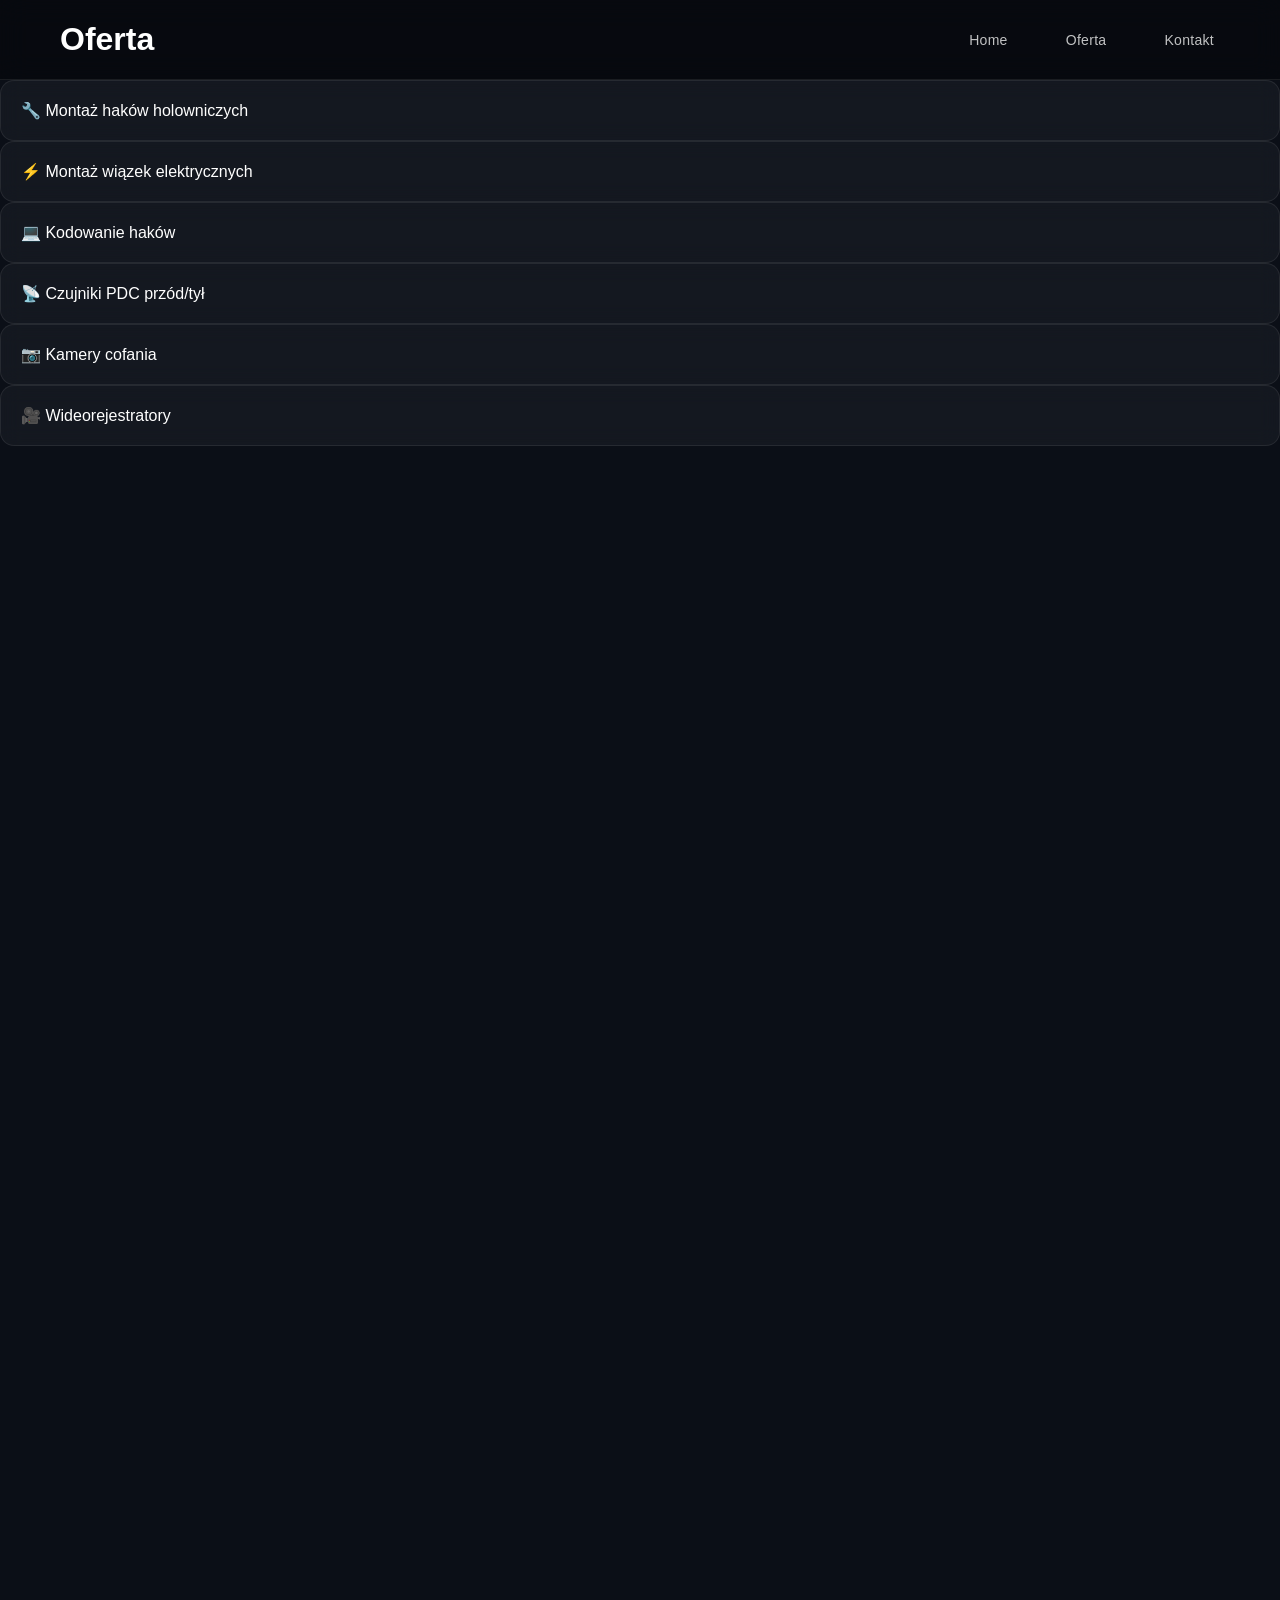
<file: oferta.html>
<!DOCTYPE html>
<html lang="pl">
<head>
  <meta charset="UTF-8">
  <title>Oferta</title>
  <link rel="stylesheet" href="style.css">
</head>

<body>

<header class="navbar">
  <h1>Oferta</h1>
  <nav>
    <a href="index.html">Home</a>
    <a href="oferta.html">Oferta</a>
    <a href="kontakt.html">Kontakt</a>
  </nav>
</header>

<section class="cards reveal">

  <div class="card glow">🔧 Montaż haków holowniczych</div>
  <div class="card glow">⚡ Montaż wiązek elektrycznych</div>
  <div class="card glow">💻 Kodowanie haków</div>
  <div class="card glow">📡 Czujniki PDC przód/tył</div>
  <div class="card glow">📷 Kamery cofania</div>
  <div class="card glow">🎥 Wideorejestratory</div>

</section>

</body>
</html>
</file>
<file: style.css>
/* =========================
   AUTO-SYSTEM RETROFIT PRO
   CLEAN STABLE BUILD
========================= */

*{
  margin:0;
  padding:0;
  box-sizing:border-box;
  -webkit-font-smoothing:antialiased;
}

html{
  scroll-behavior:smooth;
}

body{
  font-family:"Inter", sans-serif;
  background:#0b0f17;
  color:#fff;
  overflow-x:hidden;
}

/* =========================
   HERO
========================= */

.hero{
  height:100vh;
  position:relative;
  overflow:hidden;
}

.slide{
  position:absolute;
  inset:0;
  opacity:0;
  transition:1.2s ease;
  background-size:cover;
  background-position:center;
  filter:brightness(0.4) contrast(1.1);
  transform:scale(1.1);
}

.slide.active{
  opacity:1;
  transform:scale(1);
}

/* cinematic overlay */
.hero::after{
  content:"";
  position:absolute;
  inset:0;
  background:
    radial-gradient(circle at top, rgba(0,163,255,0.25), transparent 60%),
    linear-gradient(to top, rgba(0,0,0,0.85), transparent 60%);
  pointer-events:none;
}

/* =========================
   HEADER
========================= */

header{
  position:absolute;
  top:0;
  left:0;
  width:100%;
  display:flex;
  justify-content:space-between;
  align-items:center;
  padding:20px 40px;
  z-index:10;
  backdrop-filter:blur(12px);
  background:rgba(0,0,0,0.35);
  border-bottom:1px solid rgba(255,255,255,0.08);
}

.logo img{
  height:52px;
  width:auto;
  object-fit:contain;
  filter:drop-shadow(0 6px 18px rgba(0,0,0,0.4));
}

/* =========================
   NAV
========================= */

nav a{
  color:#fff;
  text-decoration:none;
  margin-left:18px;
  opacity:0.8;
  transition:0.3s;
}

nav a:hover{
  opacity:1;
  color:#00a3ff;
}

/* =========================
   HERO CONTENT
========================= */

.hero-content{
  position:absolute;
  top:50%;
  left:50%;
  transform:translate(-50%,-50%);
  text-align:center;
  z-index:2;
  width:90%;
}

.hero-content h1{
  font-size:clamp(32px,5vw,60px);
  margin-bottom:10px;
}

.hero-content p{
  opacity:0.8;
  margin-bottom:20px;
  line-height:1.6;
}

/* =========================
   BUTTONS
========================= */

.buttons{
  display:flex;
  justify-content:center;
  gap:12px;
}

.btn{
  padding:12px 22px;
  background:#00a3ff;
  color:#fff;
  border-radius:10px;
  text-decoration:none;
  font-weight:600;
  transition:0.3s;
}

.btn:hover{
  transform:translateY(-3px);
  box-shadow:0 10px 25px rgba(0,163,255,0.3);
}

/* =========================
   SECTIONS
========================= */

.section{
  padding:100px 20px;
  max-width:1100px;
  margin:auto;
  text-align:center;
}

.section h2{
  font-size:32px;
  margin-bottom:20px;
}

/* =========================
   GRID / CARDS
========================= */

.grid{
  display:grid;
  grid-template-columns:repeat(auto-fit,minmax(180px,1fr));
  gap:20px;
  margin-top:30px;
}

.card{
  background:rgba(255,255,255,0.04);
  border:1px solid rgba(255,255,255,0.08);
  padding:20px;
  border-radius:14px;
  transition:0.3s;
  backdrop-filter:blur(10px);
}

.card:hover{
  transform:translateY(-6px) scale(1.03);
  border-color:#00a3ff;
}

/* =========================
   REVIEWS (SIMPLE STABLE)
========================= */

.reviews-grid{
  display:grid;
  grid-template-columns:repeat(auto-fit,minmax(240px,1fr));
  gap:18px;
  margin-top:30px;
}

.review-card{
  background:rgba(255,255,255,0.04);
  border:1px solid rgba(255,255,255,0.08);
  padding:18px;
  border-radius:14px;
  transition:0.3s;
}

.review-card:hover{
  transform:translateY(-6px);
  border-color:#00a3ff;
}

.review-card p{
  font-size:14px;
  opacity:0.85;
  line-height:1.6;
  margin-bottom:10px;
}

.review-card span{
  font-size:12px;
  opacity:0.6;
}

/* =========================
   CONTACT FORM
========================= */

.contact-form{
  max-width:600px;
  margin:40px auto;
  text-align:left;
}

.contact-form input,
.contact-form textarea{
  width:100%;
  padding:12px;
  margin-bottom:12px;
  border-radius:10px;
  border:1px solid rgba(255,255,255,0.1);
  background:rgba(0,0,0,0.3);
  color:#fff;
}

.contact-form button{
  width:100%;
  padding:12px;
  background:#00a3ff;
  border:none;
  border-radius:10px;
  color:#fff;
  font-weight:600;
}

/* =========================
   FOOTER
========================= */

footer{
  text-align:center;
  padding:40px;
  opacity:0.6;
  border-top:1px solid rgba(255,255,255,0.08);
}
img{
  max-width:100%;
  height:auto;
}

/* HARD LOCK LOGO */
header .logo img,
footer .logo img,
.logo img{
  height:52px !important;
  width:auto !important;
  max-width:180px !important;
  object-fit:contain !important;
  display:block !important;
}

/* safety override na przypadki inline / dziwne style */
img[alt*="logo"],
img[src*="logo"]{
  height:52px !important;
  width:auto !important;
  max-height:52px !important;
}
/* =========================
   FINAL LOGO LOCK PRO
========================= */

.logo img,
.footer-logo img{
  height:52px !important;
  width:auto !important;
  max-width:180px !important;
  object-fit:contain !important;
  display:block !important;
}

/* safety fallback for ANY logo image */
img[alt*="Auto-System"],
img[src*="logo"]{
  max-height:52px !important;
  width:auto !important;
}
header{
  height:80px;
}

.footer-logo{
  display:flex;
  justify-content:center;
  margin-bottom:10px;
}
/* =========================
   LOGO HARD FIX (FINAL)
========================= */

header .logo img,
.header .logo img,
#loader .loader-logo img,
.logo img {
  height: 48px !important;
  width: auto !important;
  max-width: 160px !important;
  object-fit: contain !important;
  display: block !important;
  transform: none !important;
  scale: 1 !important;
}

/* bezpieczeństwo przed rozciąganiem w flex */
header .logo,
.header .logo {
  display: flex !important;
  align-items: center !important;
}
/* =========================
   HEADER PRO MAX (SCROLL UX)
========================= */

header,
.header{
  position:fixed;
  top:0;
  left:0;
  width:100%;
  height:80px;
  display:flex;
  justify-content:space-between;
  align-items:center;
  padding:0 40px;
  z-index:9999;

  background:rgba(0,0,0,0.35);
  backdrop-filter:blur(14px);
  border-bottom:1px solid rgba(255,255,255,0.08);

  transition:0.35s ease;
}

/* logo base */
header .logo img,
.header .logo img{
  height:48px !important;
  transition:0.3s ease;
}

/* nav */
header nav,
.header nav{
  display:flex;
  gap:18px;
}

header nav a{
  color:#fff;
  text-decoration:none;
  opacity:0.75;
  transition:0.2s;
  font-size:14px;
}

header nav a:hover{
  opacity:1;
  color:#00a3ff;
}

/* PHONE CTA */
.header-phone{
  background:#00a3ff;
  color:#fff;
  padding:10px 14px;
  border-radius:10px;
  font-weight:600;
  text-decoration:none;
  transition:0.3s;
}

.header-phone:hover{
  transform:translateY(-2px);
  box-shadow:0 10px 25px rgba(0,163,255,0.25);
}

/* =========================
   SCROLL STATE (JS CONTROLLED)
========================= */

header.scrolled,
.header.scrolled{
  height:65px;
  background:rgba(0,0,0,0.65);
  backdrop-filter:blur(18px);
}

header.scrolled .logo img,
.header.scrolled .logo img{
  height:40px !important;
}
/* =========================
   HEADER NAV SPACING FIX
========================= */

header nav,
.header nav{
  display:flex;
  align-items:center;
  gap:28px; /* 🔥 główny fix odstępów */
}

/* linki bardziej “premium” */
header nav a{
  padding:8px 6px;
  letter-spacing:0.3px;
  position:relative;
}

/* hover underline effect (Apple style) */
header nav a::after{
  content:"";
  position:absolute;
  left:0;
  bottom:0;
  width:0%;
  height:2px;
  background:#00a3ff;
  transition:0.3s;
}

header nav a:hover::after{
  width:100%;
}
header{
  padding:0 60px; /* więcej powietrza po bokach */
}
/* =========================
   SERVICES - GLOW CARDS PRO
========================= */

.services-grid{
  display:grid;
  grid-template-columns:repeat(auto-fit,minmax(220px,1fr));
  gap:22px;
  margin-top:40px;
}

/* CARD PREMIUM */
.service-card{
  position:relative;
  padding:26px 22px;
  border-radius:16px;
  text-align:left;

  background:rgba(255,255,255,0.04);
  border:1px solid rgba(255,255,255,0.08);
  backdrop-filter:blur(14px);

  transition:0.35s ease;
  overflow:hidden;
}

/* GLOW EFFECT */
.service-card::before{
  content:"";
  position:absolute;
  inset:-2px;
  background:radial-gradient(circle at top left,
    rgba(0,163,255,0.35),
    transparent 60%);
  opacity:0;
  transition:0.4s;
 pointer-events: none;
}

/* LIGHT SWEEP */
.service-card::after{
  content:"";
  position:absolute;
  top:0;
  left:-120%;
  width:120%;
  height:100%;
  background:linear-gradient(120deg,
    transparent,
    rgba(0,163,255,0.12),
    transparent);
  transition:0.6s;
   pointer-events: none;
}

/* HOVER STATE */
.service-card:hover{
  transform:translateY(-10px) scale(1.03);
  border-color:rgba(0,163,255,0.4);
  box-shadow:0 20px 50px rgba(0,163,255,0.15);
}

.service-card:hover::before{
  opacity:1;
}

.service-card:hover::after{
  left:120%;
}

/* ICON */
.service-card .icon{
  font-size:28px;
  margin-bottom:10px;
  transition:0.3s;
}

.service-card:hover .icon{
  transform:scale(1.2) rotate(8deg);
  color:#00a3ff;
}

/* TITLE */
.service-card h3{
  font-size:16px;
  margin-bottom:8px;
}

/* DESCRIPTION */
.service-card p{
  font-size:13px;
  opacity:0.75;
  line-height:1.5;
}
body{
  padding-top:80px;
}
body{
  padding-top:80px;
  overflow-y:auto !important;
}
body{
  min-height:200vh !important;
}
/* =========================
   REVIEWS - APPLE GLASS PRO
========================= */

.reviews-grid{
  display:grid;
  grid-template-columns:repeat(auto-fit,minmax(260px,1fr));
  gap:22px;
  margin-top:40px;
}

/* CARD */
.review{
  position:relative;
  padding:22px;
  border-radius:16px;

  background:rgba(255,255,255,0.04);
  border:1px solid rgba(255,255,255,0.08);
  backdrop-filter:blur(14px);

  transition:0.35s ease;
  transform-style:preserve-3d;
  overflow:hidden;
}

/* GLOW EDGE */
.review::before{
  content:"";
  position:absolute;
  inset:0;
  border-radius:16px;
  padding:1px;
  background:linear-gradient(135deg, transparent, rgba(0,163,255,0.5), transparent);

  -webkit-mask:
    linear-gradient(#000 0 0) content-box,
    linear-gradient(#000 0 0);
  -webkit-mask-composite: xor;
  mask-composite: exclude;

  opacity:0.35;
  pointer-events:none;
}

/* LIGHT SWEEP */
.review::after{
  content:"";
  position:absolute;
  top:0;
  left:-120%;
  width:120%;
  height:100%;
  background:linear-gradient(120deg, transparent, rgba(0,163,255,0.12), transparent);
  transition:0.6s;
}

.review:hover::after{
  left:120%;
}

/* HOVER 3D */
.review:hover{
  transform:translateY(-10px) rotateX(6deg) rotateY(-6deg);
  box-shadow:0 25px 60px rgba(0,163,255,0.15);
}

/* TEXT */
.review p{
  font-size:14px;
  line-height:1.7;
  opacity:0.85;
  margin-bottom:12px;
}

/* AUTHOR */
.review span{
  font-size:12px;
  opacity:0.6;
}

/* STARS */
.stars{
  color:#00a3ff;
  margin-bottom:10px;
  letter-spacing:1px;
}

/* FLOAT ANIMATION (subtle) */
@keyframes floatReview{
  0%{transform:translateY(0);}
  50%{transform:translateY(-4px);}
  100%{transform:translateY(0);}
}

.review{
  animation:floatReview 6s ease-in-out infinite;
}

/* stagger */
.review:nth-child(2){animation-delay:0.3s;}
.review:nth-child(3){animation-delay:0.6s;}
.review:nth-child(4){animation-delay:0.9s;}
.review:nth-child(5){animation-delay:1.2s;}
.review:nth-child(6){animation-delay:1.5s;}
/* =========================
   WHATSAPP FLOAT BUTTON PRO
========================= */

.whatsapp-btn{
  position:fixed;
  right:20px;
  bottom:20px;
  background:#25D366;
  color:#fff;
  padding:14px 18px;
  border-radius:50px;
  font-weight:600;
  text-decoration:none;
  z-index:9999;

  display:flex;
  align-items:center;
  gap:8px;

  box-shadow:0 10px 30px rgba(37,211,102,0.35);

  transition:0.3s ease;
  animation:pulseWhatsApp 2.2s infinite;
}

.whatsapp-btn:hover{
  transform:translateY(-4px) scale(1.05);
  box-shadow:0 15px 40px rgba(37,211,102,0.5);
}

/* puls */
@keyframes pulseWhatsApp{
  0%{transform:scale(1);}
  50%{transform:scale(1.08);}
  100%{transform:scale(1);}
}
/* =========================
   BRANDS SECTION
========================= */

#brands{
  background: linear-gradient(180deg, #0e1422, #0b0f17);
  padding:120px 20px;
}

#brands p{
  opacity:0.7;
  margin-top:10px;
}

.brands-grid{
  display:grid;
  grid-template-columns:repeat(auto-fit,minmax(140px,1fr));
  gap:18px;
  margin-top:50px;
}

/* CARD */
.brand-card{
  padding:18px;
  text-align:center;
  border-radius:14px;

  background:rgba(255,255,255,0.03);
  border:1px solid rgba(255,255,255,0.08);

  font-weight:600;
  letter-spacing:1px;

  transition:0.3s;
  position:relative;
  overflow:hidden;
}

/* glow hover */
.brand-card::before{
  content:"";
  position:absolute;
  inset:0;
  background:radial-gradient(circle at top,
    rgba(0,163,255,0.25),
    transparent 70%);
  opacity:0;
  transition:0.4s;
}

.brand-card:hover{
  transform:translateY(-6px) scale(1.05);
  border-color:rgba(0,163,255,0.4);
}

.brand-card:hover::before{
  opacity:1;
}
/* =========================
   BRANDS PRO MAX
========================= */

.brands-pro{
  background: linear-gradient(180deg, #0b0f17, #0e1422);
  padding:120px 20px;
  overflow:hidden;
  position:relative;
}

/* soft glow */
.brands-pro::before{
  content:"";
  position:absolute;
  top:-200px;
  left:-200px;
  width:500px;
  height:500px;
  background:radial-gradient(circle, rgba(0,163,255,0.18), transparent 60%);
  filter:blur(80px);
}

.brands-pro p{
  opacity:0.7;
  margin-top:10px;
}

/* TRACK (marquee effect) */
.brands-track{
  display:flex;
  gap:22px;
  margin-top:60px;
  width:max-content;

  animation:scrollBrands 18s linear infinite;
}

/* BRAND CARD */
.brand{
  min-width:160px;
  padding:18px 20px;

  text-align:center;
  font-weight:700;
  letter-spacing:2px;

  border-radius:14px;

  background:rgba(255,255,255,0.03);
  border:1px solid rgba(255,255,255,0.08);

  backdrop-filter:blur(10px);

  transition:0.3s;
  position:relative;
  overflow:hidden;
}

/* glow hover */
.brand::before{
  content:"";
  position:absolute;
  inset:0;
  background:radial-gradient(circle at top,
    rgba(0,163,255,0.3),
    transparent 70%);
  opacity:0;
  transition:0.4s;
}

.brand:hover{
  transform:translateY(-6px) scale(1.08);
  border-color:rgba(0,163,255,0.4);
}

.brand:hover::before{
  opacity:1;
}

/* animation */
@keyframes scrollBrands{
  0%{transform:translateX(0);}
  100%{transform:translateX(-50%);}
}
/* =========================
   GALLERY PRO PLACEHOLDER
========================= */

.gallery-grid{
  display:grid;
  grid-template-columns:repeat(auto-fit,minmax(220px,1fr));
  gap:20px;
  margin-top:50px;
}

.gallery-item{
  height:180px;
  border-radius:16px;

  background:
    linear-gradient(135deg, rgba(255,255,255,0.05), rgba(255,255,255,0.02));

  border:1px solid rgba(255,255,255,0.08);
  backdrop-filter:blur(10px);

  display:flex;
  align-items:center;
  justify-content:center;

  position:relative;
  overflow:hidden;

  transition:0.3s;
}

/* glow hover */
.gallery-item::before{
  content:"";
  position:absolute;
  inset:0;
  background:radial-gradient(circle at top,
    rgba(0,163,255,0.25),
    transparent 70%);
  opacity:0;
  transition:0.4s;
}

.gallery-item:hover{
  transform:translateY(-6px) scale(1.03);
  border-color:rgba(0,163,255,0.4);
}

.gallery-item:hover::before{
  opacity:1;
}

/* label */
.gallery-item span{
  opacity:0.6;
  font-size:14px;
  letter-spacing:1px;
}
.gallery-grid{
  display:grid;
  grid-template-columns:repeat(auto-fit,minmax(220px,1fr));
  gap:18px;
  margin-top:40px;
}

.gallery-item{
  border-radius:16px;
  overflow:hidden;
  border:1px solid rgba(255,255,255,0.08);
  background:rgba(255,255,255,0.03);
  transition:0.3s;
  backdrop-filter:blur(10px);
}

.gallery-item img{
  width:100%;
  height:220px;
  object-fit:cover;
  display:block;
  transition:0.4s;
}

.gallery-item:hover{
  transform:translateY(-6px) scale(1.02);
  border-color:#00a3ff;
  box-shadow:0 20px 40px rgba(0,163,255,0.15);
}

.gallery-item:hover img{
    transform: scale(1);
}
.gallery-item img{
  width:100%;
  height:220px;
  object-fit:cover;
  display:block;
}
#about {
  padding: 120px 20px;
}

#about p {
  max-width: 800px;
  margin: 0 auto 18px auto;
  line-height: 1.8;
  font-size: 16px;
  opacity: 0.85;
  text-align: center;
}
#about h2 {
  margin-bottom: 20px;
}

#about p {
  max-width: 750px;
  margin: 0 auto 20px auto;
  line-height: 1.9;
}
/* O FIRMIE FIX */
#about {
  padding: 120px 20px;
}

#about h2 {
  margin-bottom: 30px;
}

#about p {
  max-width: 780px;
  margin: 0 auto 22px auto;
  line-height: 2;
  font-size: 16px;
  opacity: 0.85;
  text-align: center;
}
/* =========================
   ABOUT PRO (APPLE STYLE)
========================= */

.about-pro{
  padding:120px 20px;
}

.about-container{
  max-width:1100px;
  margin:auto;
  display:grid;
  grid-template-columns:1fr 1fr;
  gap:60px;
  align-items:center;
}

/* LEFT SIDE */
.about-text h2{
  font-size:34px;
  margin-bottom:20px;
}

.about-text p{
  line-height:2;
  opacity:0.85;
  margin-bottom:18px;
  font-size:16px;
  animation:fadeUp 0.8s ease forwards;
}

/* RIGHT SIDE CARDS */
.about-features{
  display:flex;
  flex-direction:column;
  gap:18px;
}

.feature{
  background:rgba(255,255,255,0.04);
  border:1px solid rgba(255,255,255,0.08);
  padding:18px;
  border-radius:14px;
  backdrop-filter:blur(12px);
  transition:0.3s ease;
  transform:translateY(10px);
  opacity:0;
  animation:fadeUp 0.8s ease forwards;
}

.feature:hover{
  transform:translateY(-5px) scale(1.02);
  border-color:#00a3ff;
  box-shadow:0 15px 40px rgba(0,163,255,0.15);
}

.feature .icon{
  font-size:22px;
  margin-bottom:8px;
}

.feature h3{
  margin-bottom:6px;
  font-size:16px;
}

.feature p{
  font-size:13px;
  opacity:0.75;
  line-height:1.6;
}

/* ANIMATION */
@keyframes fadeUp{
  from{
    opacity:0;
    transform:translateY(20px);
  }
  to{
    opacity:1;
    transform:translateY(0);
  }
}

/* RESPONSIVE */
@media (max-width: 768px){
  .about-container{
    grid-template-columns:1fr;
    gap:30px;
  }
}
/* =========================
   FACEBOOK FLOAT BUTTON
========================= */

.facebook-float{
    position:fixed;
    left:25px;
    bottom:25px;

    width:62px;
    height:62px;

    display:flex;
    align-items:center;
    justify-content:center;

    background:linear-gradient(135deg,#1877F2,#0A58CA);
    color:#fff;

    border-radius:50%;
    text-decoration:none;

    z-index:9999;

    box-shadow:
        0 0 12px rgba(24,119,242,.55),
        0 0 25px rgba(24,119,242,.45),
        0 0 45px rgba(24,119,242,.35);

    transition:.35s ease;

    animation:facebookGlow 2s infinite;
}

.facebook-float:hover{
    transform:scale(1.12);
    box-shadow:
        0 0 18px rgba(24,119,242,.8),
        0 0 40px rgba(24,119,242,.7),
        0 0 70px rgba(24,119,242,.55);
}

.facebook-float svg{
    width:28px;
    height:28px;
}

@keyframes facebookGlow{
    0%{
        box-shadow:
            0 0 10px rgba(24,119,242,.45),
            0 0 20px rgba(24,119,242,.35);
    }

    50%{
        box-shadow:
            0 0 22px rgba(24,119,242,.85),
            0 0 45px rgba(24,119,242,.65);
    }

    100%{
        box-shadow:
            0 0 10px rgba(24,119,242,.45),
            0 0 20px rgba(24,119,242,.35);
    }
}
.service-card summary{
    cursor:pointer;
    font-size:22px;
    font-weight:600;
    list-style:none;
}

.service-card summary::-webkit-details-marker{
    display:none;
}

.service-card p{
    margin-top:15px;
    line-height:1.7;
    color:#d0d0d0;
}
.map-container{
  max-width:1000px;
  margin:40px auto 0 auto;
  overflow:hidden;
  border-radius:16px;
  border:1px solid rgba(255,255,255,0.08);
  box-shadow:0 20px 50px rgba(0,0,0,0.4);
}
/* ==========================
   PULSUJĄCY BANER
========================== */

.promo-banner{
    width:100%;
    padding:30px 20px;
    display:flex;
    justify-content:center;
    align-items:center;
    background:#0b0b0b;
}

.promo-content{

    max-width:1200px;
    width:100%;

    padding:30px;

    text-align:center;

    font-size:2rem;
    font-weight:800;

    color:#fff;

    border:3px solid #ff2d2d;
    border-radius:18px;

    background:linear-gradient(
    90deg,
    #220000,
    #4a0000,
    #220000);

    box-shadow:
    0 0 20px rgba(255,0,0,.5),
    0 0 45px rgba(255,0,0,.3);

    animation:
    pulseGlow 2s infinite ease-in-out;

}

.promo-content span{

    color:#ff3b3b;

}

@keyframes pulseGlow{

0%{

transform:scale(1);

box-shadow:
0 0 15px rgba(255,0,0,.45),
0 0 30px rgba(255,0,0,.25);

}

50%{

transform:scale(1.025);

box-shadow:
0 0 35px rgba(255,0,0,.9),
0 0 80px rgba(255,0,0,.55);

}

100%{

transform:scale(1);

box-shadow:
0 0 15px rgba(255,0,0,.45),
0 0 30px rgba(255,0,0,.25);

}

}

@media(max-width:768px){

.promo-content{

font-size:1.3rem;
padding:22px;

}

}
.contact-info{
    text-align:center;
    margin-bottom:35px;
    font-size:18px;
    line-height:2;
}

.contact-info a{
    color:#fff;
    text-decoration:none;
    transition:0.3s;
}

.contact-info a:hover{
    color:#c9a15d;
}
/* =========================
   APPLE CONTACT CARDS
========================= */

.contact-cards{
    display:grid;
    grid-template-columns:repeat(auto-fit,minmax(180px,1fr));
    gap:16px;
    margin:40px auto;
    max-width:900px;
}

.contact-card{
    position:relative;
    overflow:hidden;

   .contact-card{
    padding:18px 20px;
    border-radius:20px;
}

    background:rgba(255,255,255,.06);
    backdrop-filter:blur(30px);
    -webkit-backdrop-filter:blur(30px);

    border:1px solid rgba(255,255,255,.08);

    transition:all .45s cubic-bezier(.22,1,.36,1);

    box-shadow:
        0 15px 45px rgba(0,0,0,.35),
        inset 0 1px 1px rgba(255,255,255,.15);
}

/* Efekt światła */

.contact-card::before{

    content:"";
    position:absolute;
    inset:-2px;

    background:linear-gradient(
        135deg,
        rgba(255,255,255,.18),
        rgba(255,255,255,0),
        rgba(201,161,93,.25)
    );

    opacity:0;
    transition:.45s;
}

/* Glow */

.contact-card::after{

    content:"";
    position:absolute;
    width:220px;
    height:220px;

    top:-110px;
    right:-90px;

    background:#c9a15d;

    filter:blur(90px);

    opacity:0;

    transition:.5s;
}

.contact-card:hover{

    transform:
        translateY(-12px)
        scale(1.03);

    border-color:rgba(201,161,93,.5);

    box-shadow:
        0 35px 80px rgba(0,0,0,.45),
        0 0 35px rgba(201,161,93,.20);
}

.contact-card:hover::before{
    opacity:1;
}

.contact-card:hover::after{
    opacity:.45;
}

.contact-icon{
    font-size:28px !important;
    margin-bottom:8px !important;
}

.contact-card:hover .contact-icon{

    transform:
        scale(1.15)
        rotate(-5deg);
}

.contact-card h3{
    font-size:16px !important;
    margin-bottom:6px;
}

.contact-card p,
.contact-card a{
    font-size:13px !important;
    line-height:1.4;
}

    transition:.35s;
}

.contact-card:hover a{

    color:#fff;
}
.contact-card{
    padding:14px 16px !important;
    border-radius:18px;
}
.contact-card *{
    margin:0;
}
.contact-card{
    transform:none !important;
}
.contact-cards{
  display:grid;
  grid-template-columns:repeat(auto-fit, minmax(140px, 1fr)) !important;
  gap:12px !important;
  max-width:850px;
  margin:30px auto !important;
}

.contact-card{
  padding:10px 12px !important;
  min-height:auto !important;
  border-radius:14px !important;

  display:flex;
  align-items:center;
  gap:10px;
}

.contact-icon{
  font-size:22px !important;
  width:34px;
  height:34px;
  margin:0 !important;
  display:flex;
  align-items:center;
  justify-content:center;
}

.contact-card h3{
  font-size:14px !important;
  margin:0 !important;
}

.contact-card p,
.contact-card a{
  font-size:12px !important;
  margin:0 !important;
  line-height:1.3 !important;
}
.contact-cards{
  display:flex !important;
  flex-direction:column !important;
  gap:10px !important;
  max-width:600px !important;
  margin:30px auto !important;
}

.contact-card{
  display:flex !important;
  align-items:center !important;

  padding:10px 12px !important;
  border-radius:12px !important;

  min-height:auto !important;
  width:100% !important;
}

.contact-icon{
  font-size:20px !important;
  width:32px !important;
  height:32px !important;
  margin:0 !important;
  flex-shrink:0 !important;
}

.contact-card h3{
  font-size:14px !important;
  margin:0 !important;
}

.contact-card p,
.contact-card a{
  font-size:12px !important;
  margin:0 !important;
  opacity:0.8;
}
/* =========================
   GALLERY ZOOM PRO
========================= */

.gallery-item{
  overflow:hidden;
  cursor:pointer;
}

.gallery-item img{
  transition:0.6s ease;
  transform:scale(1);
}

.gallery-item:hover img{
  transform:scale(1.2);
}

@media (max-width:768px){
  .gallery-item:hover img{
    transform:scale(1.08);
  }
}
header .logo img{
  height:72px !important;
  max-width:220px !important;
}
.reviews-section{
  padding:80px 20px;
  text-align:center;
}

.reviews-header h2{
  font-size:36px;
  margin-bottom:10px;
}

.reviews-header p{
  color:#aaa;
  margin-bottom:40px;
}

.reviews-wrapper{
  position:relative;
  max-width:1200px;
  margin:auto;
  overflow:hidden;
}

.reviews-track{
  display:flex;
  transition:transform 0.5s ease;
  gap:20px;
}

.review-card{
  min-width:320px;
  background:rgba(255,255,255,0.05);
  border:1px solid rgba(255,255,255,0.08);
  border-radius:20px;
  padding:20px;
  backdrop-filter:blur(12px);
  text-align:left;
}

.review-card:hover{
  transform:translateY(-5px);
  transition:0.3s;
}

.top{
  display:flex;
  gap:15px;
  align-items:center;
  margin-bottom:10px;
}

.avatar{
  width:45px;
  height:45px;
  border-radius:50%;
  background:linear-gradient(135deg,#ff7a00,#ffb300);
  display:flex;
  align-items:center;
  justify-content:center;
  font-weight:bold;
  color:#fff;
}

.tag{
  font-size:12px;
  color:#ffb300;
}

.stars{
  color:#ffd700;
  margin-bottom:10px;
}

.review-card p{
  color:#ddd;
  font-size:14px;
  line-height:1.6;
}

.rev-btn{
  position:absolute;
  top:50%;
  transform:translateY(-50%);
  background:none;
  border:none;
  font-size:40px;
  color:#fff;
  cursor:pointer;
}

.rev-btn.prev{left:0;}
.rev-btn.next{right:0;}

.google-link{
  margin-top:30px;
}

.google-link a{
  color:#ffb300;
  text-decoration:none;
  font-weight:bold;
}
/* ===================================================
   GALERIA REALIZACJI PREMIUM
=================================================== */

.gallery-section{
    padding:120px 8%;
}

.gallery-subtitle{
    max-width:700px;
    margin:20px auto 60px;
    text-align:center;
    color:#bdbdbd;
    font-size:1.05rem;
    line-height:1.8;
}

.gallery-grid{
    display:grid;
    grid-template-columns:repeat(auto-fit,minmax(250px,1fr));
    gap:24px;
}

.gallery-item{
    position:relative;
    overflow:hidden;
    border-radius:22px;
    cursor:pointer;
    background:#171717;
    box-shadow:
        0 10px 30px rgba(0,0,0,.35);
    transition:.4s;
}

.gallery-item:hover{
    transform:translateY(-6px);
    box-shadow:
        0 20px 50px rgba(0,0,0,.45);
}

.gallery-item img{
    width:100%;
    height:280px;
    object-fit:cover;
    display:block;
    transition:.6s;
}

.gallery-item:hover img{
    transform:scale(1.08);
}

/* Efekt połysku */

.gallery-item::before{
    content:"";
    position:absolute;
    top:0;
    left:-120%;
    width:60%;
    height:100%;
    background:linear-gradient(
        120deg,
        transparent,
        rgba(255,255,255,.18),
        transparent
    );
    transition:.8s;
    z-index:2;
}

.gallery-item:hover::before{
    left:170%;
}

/* =====================
   LIGHTBOX
===================== */

.lightbox{
    position:fixed;
    inset:0;
    background:rgba(0,0,0,.92);
    display:flex;
    align-items:center;
    justify-content:center;
    opacity:0;
    visibility:hidden;
    transition:.35s;
    z-index:99999;
}

.lightbox.active{
    opacity:1;
    visibility:visible;
}

.lightbox img{
    max-width:90%;
    max-height:85%;
    border-radius:18px;
    box-shadow:0 20px 60px rgba(0,0,0,.5);
    animation:zoom .35s ease;
   box-shadow:
    0 25px 80px rgba(0,0,0,.65),
    0 8px 30px rgba(0,0,0,.35);

transition:
    opacity .28s ease,
    transform .28s ease;
}

@keyframes zoom{

    from{
        transform:scale(.8);
        opacity:0;
    }

    to{
        transform:scale(1);
        opacity:1;
    }

}

.close{
    position:absolute;
    top:30px;
    right:40px;
    font-size:42px;
    color:white;
    cursor:pointer;
    user-select:none;
}

/* =========================
   LIGHTBOX BUTTONS PRO
========================= */

.lightbox-prev,
.lightbox-next{
    position:absolute;
    top:50%;
    transform:translateY(-50%);
    width:56px;
    height:56px;
    border:none;
    border-radius:50%;
    cursor:pointer;

    display:flex;
    align-items:center;
    justify-content:center;

    font-size:28px;
    color:#fff;

    background:rgba(255,255,255,.08);
    backdrop-filter:blur(14px);
    -webkit-backdrop-filter:blur(14px);

    border:1px solid rgba(255,255,255,.12);

    transition:.25s ease;
    z-index:1005;
}

.lightbox-prev{
    left:30px;
}

.lightbox-next{
    right:30px;
}

.lightbox-prev:hover,
.lightbox-next:hover{
    background:rgba(255,255,255,.18);
    transform:translateY(-50%) scale(1.08);
}

.close{
    position:absolute;
    top:25px;
    right:25px;

    width:52px;
    height:52px;

    border-radius:50%;

    display:flex;
    align-items:center;
    justify-content:center;

    font-size:34px;
    color:#fff;

    background:rgba(255,255,255,.08);
    backdrop-filter:blur(14px);
    -webkit-backdrop-filter:blur(14px);

    border:1px solid rgba(255,255,255,.12);

    cursor:pointer;
    transition:.25s ease;
    z-index:1005;
}

.close:hover{
    background:#d32f2f;
    transform:scale(1.08);
}
/* =========================
   LIGHTBOX PRO
========================= */

.lightbox-counter{
    position:absolute;
    bottom:28px;
    left:50%;
    transform:translateX(-50%);
    padding:8px 16px;
    background:rgba(20,20,20,.65);
    backdrop-filter:blur(10px);
    color:#fff;
    border:1px solid rgba(255,255,255,.12);
    border-radius:999px;
    font-size:14px;
    font-weight:600;
    letter-spacing:.5px;
    user-select:none;
    z-index:1002;
    transition:.3s;
}
#lightbox-img{
    border-radius: 18px;

    box-shadow:
        0 0 0 2px rgba(0, 140, 255, 0.8),
        0 0 15px rgba(0, 140, 255, 0.6),
        0 0 40px rgba(0, 140, 255, 0.4),
        0 0 80px rgba(0, 140, 255, 0.25);
}
.gallery-tabs{
    display:flex;
    gap:10px;
    justify-content:center;
    margin:20px 0;
    flex-wrap:wrap;
}

.tab{
    padding:10px 18px;
    border-radius:25px;
    border:1px solid rgba(255,255,255,0.2);
    background:transparent;
    color:white;
    cursor:pointer;
    transition:.2s;
}

.tab:hover{
    background:rgba(0,140,255,0.2);
}

.tab.active{
    background:rgba(0,140,255,0.4);
    box-shadow:0 0 20px rgba(0,140,255,0.3);
}
.gallery-grid{
    display: grid;
    grid-template-columns: repeat(auto-fit, minmax(220px, 1fr));
    gap: 15px;
}

.gallery-item{
    position: relative;
    overflow: hidden;
    border-radius: 14px;
    cursor: pointer;
}

.gallery-item img{
    width: 100%;
    height: 200px;
    object-fit: cover;
    display: block;
    transition: 0.3s ease;
}

.gallery-item:hover img{
    transform: scale(1.05);
}
.reviews-wrapper {
  overflow: hidden;
  position: relative;
}

.reviews-track {
  display: flex;
  gap: 20px;
  transition: transform 0.5s ease;
  will-change: transform;
}

.review-card {
  min-width: 300px;
  flex-shrink: 0;
}
#kontakt a {
    color: #ffffff !important;
}
#kontakt .phone,
#kontakt .email,
#kontakt a {
    color: #ffffff !important;
}
#kontakt a {
    color: #fff;
    text-decoration: none;
    transition: 0.3s;
}

#kontakt a:hover {
    color: #00c3ff;
    text-shadow: 0 0 8px rgba(0,195,255,0.6);
}
/* ===== KONTAKT - BIAŁE TEKSTY ===== */

#contact h2,
#contact h3,
#contact p,
#contact a {
  color: #fff !important;
}

/* jeśli ikonki też mają być jaśniejsze */
#contact svg {
  color: #fff;
  stroke: #fff;
}
#contact a {
  text-decoration: none;
  opacity: 0.9;
}

#contact a:hover {
  opacity: 1;
  text-decoration: underline;
}
/* WSPÓLNY EFEKT KAFELKÓW (USŁUGI + REALIZACJE) */
.service-card,
.realization-card {
  transition: all 0.3s ease;
  border-radius: 16px;
  overflow: hidden;
}

/* HOVER EFFECT */
.service-card:hover,
.realization-card:hover {
  transform: translateY(-6px) scale(1.02);
  box-shadow: 0 10px 30px rgba(0,0,0,0.35);
}
#contact a {
  color: #fff !important;
  opacity: 1 !important;
  text-decoration: none;
}
#contact a {
  pointer-events: auto !important;
  position: relative;
  z-index: 10;
}
.contact-card::before,
.contact-card::after {
  pointer-events: none !important;
}
.contact-card a,
.contact-card p {
  position: relative;
  z-index: 5;
}
.gallery-item img {
  will-change: transform;
  transform: translateZ(0);
}

.lightbox img {
  will-change: opacity, transform;
}
.partners-section {
  padding: 60px 20px;
  background: #0f0f0f;
  text-align: center;
}

.partners-section h2 {
  color: #fff;
  font-size: 32px;
  margin-bottom: 30px;
  letter-spacing: 1px;
}

.partners-grid {
  display: grid;
  grid-template-columns: repeat(auto-fit, minmax(140px, 1fr));
  gap: 25px;
  align-items: center;
  justify-items: center;
}

.partners-grid img {
  max-width: 130px;
  max-height: 70px;
  filter: grayscale(0%);
  opacity: 1;
  transition: 0.3s;
}

.partners-grid img:hover {
  transform: scale(1.08);
}
</file>
